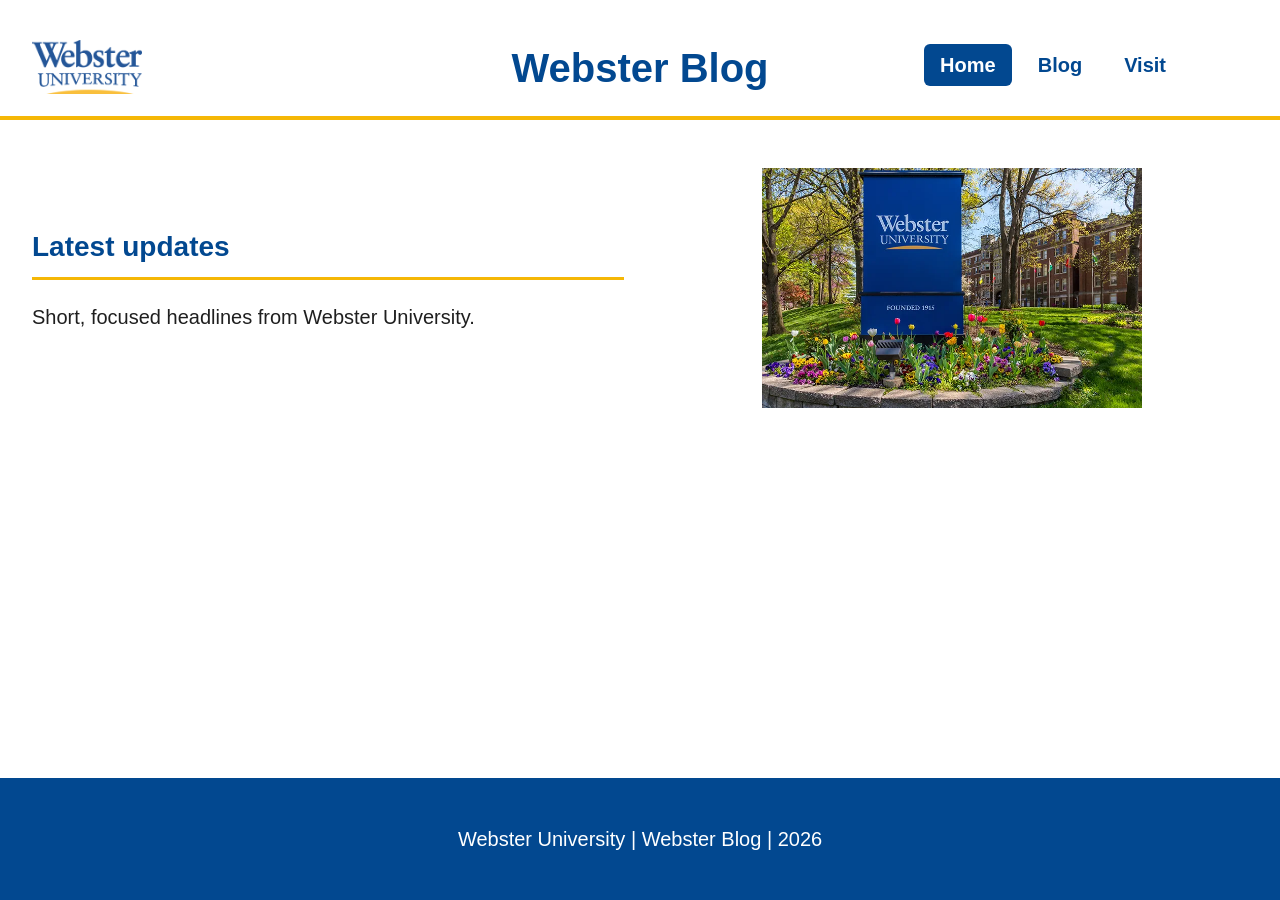
<file: index.html>
<!DOCTYPE html>
<html lang="en">
<head>
  <meta charset="UTF-8">
  <meta name="viewport" content="width=device-width, initial-scale=1.0">
  <title>Webster Blog | Home</title>
  <link rel="stylesheet" href="styles/style.css">
</head>
<body>
      <header class="site-header">
    <div class="header-main">
      <div class="container">
        <div class="brand">
          <a class="brand-link" href="index.html">
            <img src="images/webstertransp.png" alt="Webster University logo">
          </a>
          <div class="brand-text">
            <a class="brand-link" href="index.html"><h1>Webster Blog</h1></a>
          </div>
          <div class="brand-spacer" aria-hidden="true"></div>
        </div>
        <nav aria-label="Primary">
          <ul>
            <li><a class="active" href="index.html">Home</a></li>
            <li><a class="" href="blog.html">Blog</a></li>
            <li><a class="" href="visit.html">Visit</a></li>
          </ul>
        </nav>
      </div>
    </div>
  </header>



  <main id="main-content">
    <section class="hero-section">
      <div class="container hero">
        <div>
          <h2>Latest updates</h2>
          <p>Short, focused headlines from Webster University.</p>
        </div>
        <img src="images/sign.png" alt="Webster University sign">
      </div>
    </section>

    
    
  </main>

  <footer>
    <div class="container">
      <p>Webster University | Webster Blog | 2026</p>
    </div>
  </footer>
</body>
</html>
</file>
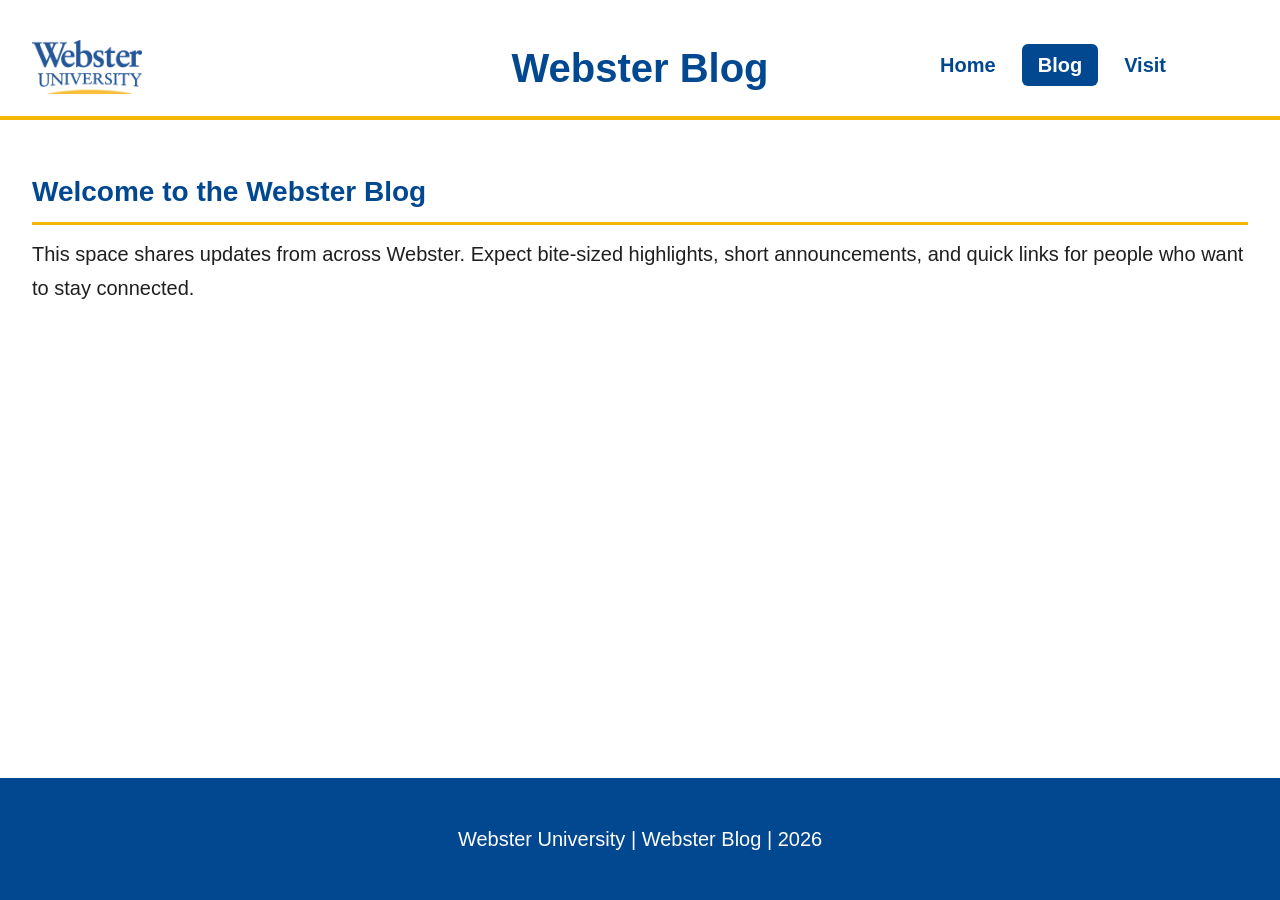
<file: blog.html>
<!DOCTYPE html>
<html lang="en">
<head>
  <meta charset="UTF-8">
  <meta name="viewport" content="width=device-width, initial-scale=1.0">
  <title>Webster Blog | Blog</title>
  <link rel="stylesheet" href="styles/style.css">
</head>
<body>
      <header class="site-header">
    <div class="header-main">
      <div class="container">
        <div class="brand">
          <a class="brand-link" href="index.html">
            <img src="images/webstertransp.png" alt="Webster University logo">
          </a>
          <div class="brand-text">
            <a class="brand-link" href="index.html"><h1>Webster Blog</h1></a>
          </div>
          <div class="brand-spacer" aria-hidden="true"></div>
        </div>
        <nav aria-label="Primary">
          <ul>
            <li><a class="" href="index.html">Home</a></li>
            <li><a class="active" href="blog.html">Blog</a></li>
            <li><a class="" href="visit.html">Visit</a></li>
          </ul>
        </nav>
      </div>
    </div>
  </header>




  <main id="main-content">
    <section class="page-section">
      <div class="container">
        <article>
          <header>
            <h2>Welcome to the Webster Blog</h2>
          </header>


          <p>This space shares updates from across Webster. Expect bite-sized highlights, short announcements, and quick links for people who want to stay connected.</p>
        </article>
      </div>
    </section>

  </main>

  <footer>
    <div class="container">
      <p>Webster University | Webster Blog | 2026</p>
    </div>
  </footer>
</body>
</html>
</file>
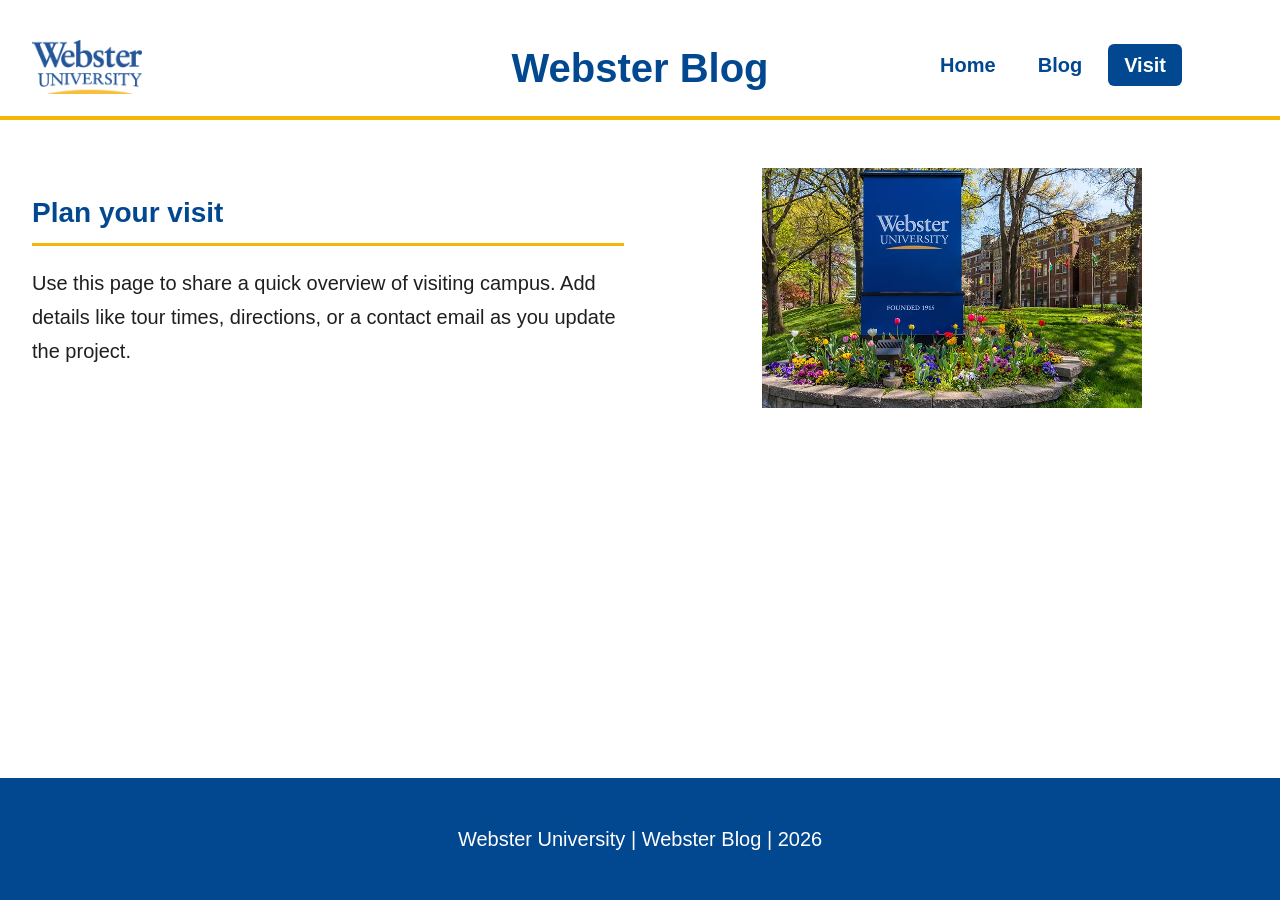
<file: visit.html>
<!DOCTYPE html>
<html lang="en">
<head>
  <meta charset="UTF-8">
  <meta name="viewport" content="width=device-width, initial-scale=1.0">
  <title>Webster Blog | Visit</title>
  <link rel="stylesheet" href="styles/style.css">
</head>
<body>
      <header class="site-header">
    <div class="header-main">
      <div class="container">
        <div class="brand">
          <a class="brand-link" href="index.html">
            <img src="images/webstertransp.png" alt="Webster University logo">
          </a>
          <div class="brand-text">
            <a class="brand-link" href="index.html"><h1>Webster Blog</h1></a>
          </div>
          <div class="brand-spacer" aria-hidden="true"></div>
        </div>
        <nav aria-label="Primary">
          <ul>
            <li><a class="" href="index.html">Home</a></li>
            <li><a class="" href="blog.html">Blog</a></li>
            <li><a class="active" href="visit.html">Visit</a></li>
          </ul>
        </nav>
      </div>
    </div>
  </header>



  <main id="main-content">
    <section class="hero-section">
      <div class="container hero">
        <div>
          <h2>Plan your visit</h2>
          <p>Use this page to share a quick overview of visiting campus. Add details like tour times, directions, or a contact email as you update the project.</p>
        </div>
        <img src="images/sign.png" alt="Webster University sign">
      </div>
    </section>

    
    
  </main>

  <footer>
    <div class="container">
      <p>Webster University | Webster Blog | 2026</p>
    </div>
  </footer>
</body>
</html>
</file>
<file: styles/style.css>
:root {
  --webster-blue: #024890;
  --webster-blue-hover: #012f5e;
  --webster-gold: #f5b706;
  --lochmara: #0077cc;
  --tia-maria: #d44511;
  --gallery: #ffffff;
  --text: #1f1f1f;
  --border: #d8d8d8;
  --surface: #ffffff;
}

* {
  box-sizing: border-box;
}

body {
  margin: 0;
  min-height: 100vh;
  display: flex;
  flex-direction: column;
  font-family: "Franklin Gothic Book", "Franklin Gothic", Arial, sans-serif;
  font-size: 20px;
  line-height: 1.7;
  color: var(--text);
  background-color: var(--gallery);
}

h1,
h2,
h3 {
  color: var(--webster-blue);
  font-family: "Franklin Gothic Medium", "Franklin Gothic", Arial, sans-serif;
  margin: 10px 0 8px;
}

h1 {
  line-height: 1.1;
  font-size: 40px;
}

h2 {
  border-bottom: 3px solid var(--webster-gold);
  padding-bottom: 6px;
  margin-top: 0;
  font-size: 28px;
}

a {
  color: var(--webster-blue);
  font-weight: bold;
  text-decoration: none;
}

a:hover,
a:focus-visible {
  color: var(--webster-blue-hover);
}

a:focus-visible {
  outline: 3px solid var(--webster-gold);
  outline-offset: 3px;
}

.container {
  max-width: 1320px;
  margin: 0 auto;
  padding: 0 32px;
}

.full-width-rule {
  border: 0;
  border-top: none;
  margin: 0;
}

.site-header {
  background: var(--surface);
  border-bottom: 4px solid var(--webster-gold);
}

.top-bar {
  background: #ffffff;
  border-bottom: none;
  font-size: 14px;
}

.top-links {
  list-style: none;
  margin: 0;
  padding: 8px 0;
  display: flex;
  justify-content: flex-end;
  gap: 18px;
  flex-wrap: wrap;
}

.top-links a {
  color: var(--webster-blue);
  font-weight: 600;
}

.header-main {
  position: relative;
  padding: 24px 0 18px;
}

.brand {
  display: grid;
  padding-top: 12px;
  grid-template-columns: 120px 1fr 120px;
  align-items: center;
  text-align: center;
  gap: 16px;
}

.brand img {
  width: 110px;
  height: auto;
  display: block;
  justify-self: start;
}

.brand-text {
  justify-self: center;
}

.brand-link {
  text-decoration: none;
  color: inherit;
}

.brand-link:hover,
.brand-link:focus-visible {
  color: inherit;
}

.brand-text p {
  margin: 6px 0 0;
  font-size: 18px;
  color: var(--webster-blue-hover);
}

.brand-spacer {
  width: 110px;
  justify-self: end;
}

nav ul {
  list-style-type: none;
  margin: 0;
  padding: 0;
  display: flex;
  justify-content: flex-end;
  gap: 10px;
  flex-wrap: wrap;
}

nav {
  position: absolute;
  top: 48px;
  right: max(8px, calc((100% - 1100px) / 2 + 8px));
}

nav a {
  padding: 8px 14px;
  border-radius: 6px;
  border: 2px solid transparent;
}

nav a:hover,
nav a:focus-visible {
  background: var(--webster-blue);
  color: #ffffff;
  outline: none;
}

nav a.active {
  background-color: var(--webster-blue);
  color: #ffffff;
  border-color: transparent;
}

main {
  flex: 1;
  background: var(--surface);
}

.hero-section {
  background: var(--gallery);
  border-bottom: none;
  padding: 48px 0;
}

.hero {
  display: grid;
  grid-template-columns: repeat(auto-fit, minmax(240px, 1fr));
  gap: 32px;
  align-items: center;
}

.hero img {
  width: 100%;
  max-width: 380px;
  height: auto;
  margin: 0 auto;
  display: block;
}


.feature-image {
  width: 100%;
  max-width: 900px;
  height: auto;
  margin: 20px auto 0;
  display: block;
  border-radius: 10px;
}

.page-section {
  padding: 48px 0;
  border-bottom: none;
}

.card-grid {
  display: grid;
  grid-template-columns: repeat(auto-fit, minmax(220px, 1fr));
  gap: 24px;
  margin-top: 22px;
}

.card {
  border: 1px solid var(--border);
  border-radius: 10px;
  padding: 20px;
  background: #ffffff;
  box-shadow: 0 2px 8px rgba(2, 72, 144, 0.08);
}

.card p {
  margin: 8px 0 0;
}

.pill-list {
  list-style: none;
  padding: 0;
  margin: 18px 0 0;
  display: flex;
  flex-wrap: wrap;
  gap: 12px;
}

.pill-list a {
  display: inline-block;
  padding: 10px 20px;
  border-radius: 12px;
  background: var(--gallery);
  border: 1px solid var(--border);
  min-height: 40px;
}

article {
  margin-bottom: 32px;
  border-bottom: none;
  padding-bottom: 28px;
}

article:last-of-type {
  border: none;
  padding-bottom: 0;
}


article header {
  margin-bottom: 12px;
}

article h2 {
  margin-bottom: 8px;
}

article header p,
article time {
  font-family: "Franklin Gothic Medium", "Franklin Gothic", Arial, sans-serif;
  font-size: 14px;
  text-transform: uppercase;
  font-weight: bold;
  color: var(--webster-blue);
}

article time {
  color: #000000;
}

footer {
  background: var(--webster-blue);
  color: #ffffff;
  padding: 24px 0;
  text-align: center;
}

@media (max-width: 720px) {
  h1 {
    font-size: 28px;
  }

  .brand {
    grid-template-columns: 1fr;
    padding-top: 0;
  }

  .brand img {
    justify-self: center;
  }

  .brand-spacer {
    display: none;
  }

  nav {
    position: static;
    margin-top: 8px;
  }

  nav ul {
    justify-content: center;
    gap: 6px;
  }

  .hero-section,
  .page-section {
    padding: 24px 0;
  }
}


article p {
  margin-top: 0;
}
</file>
